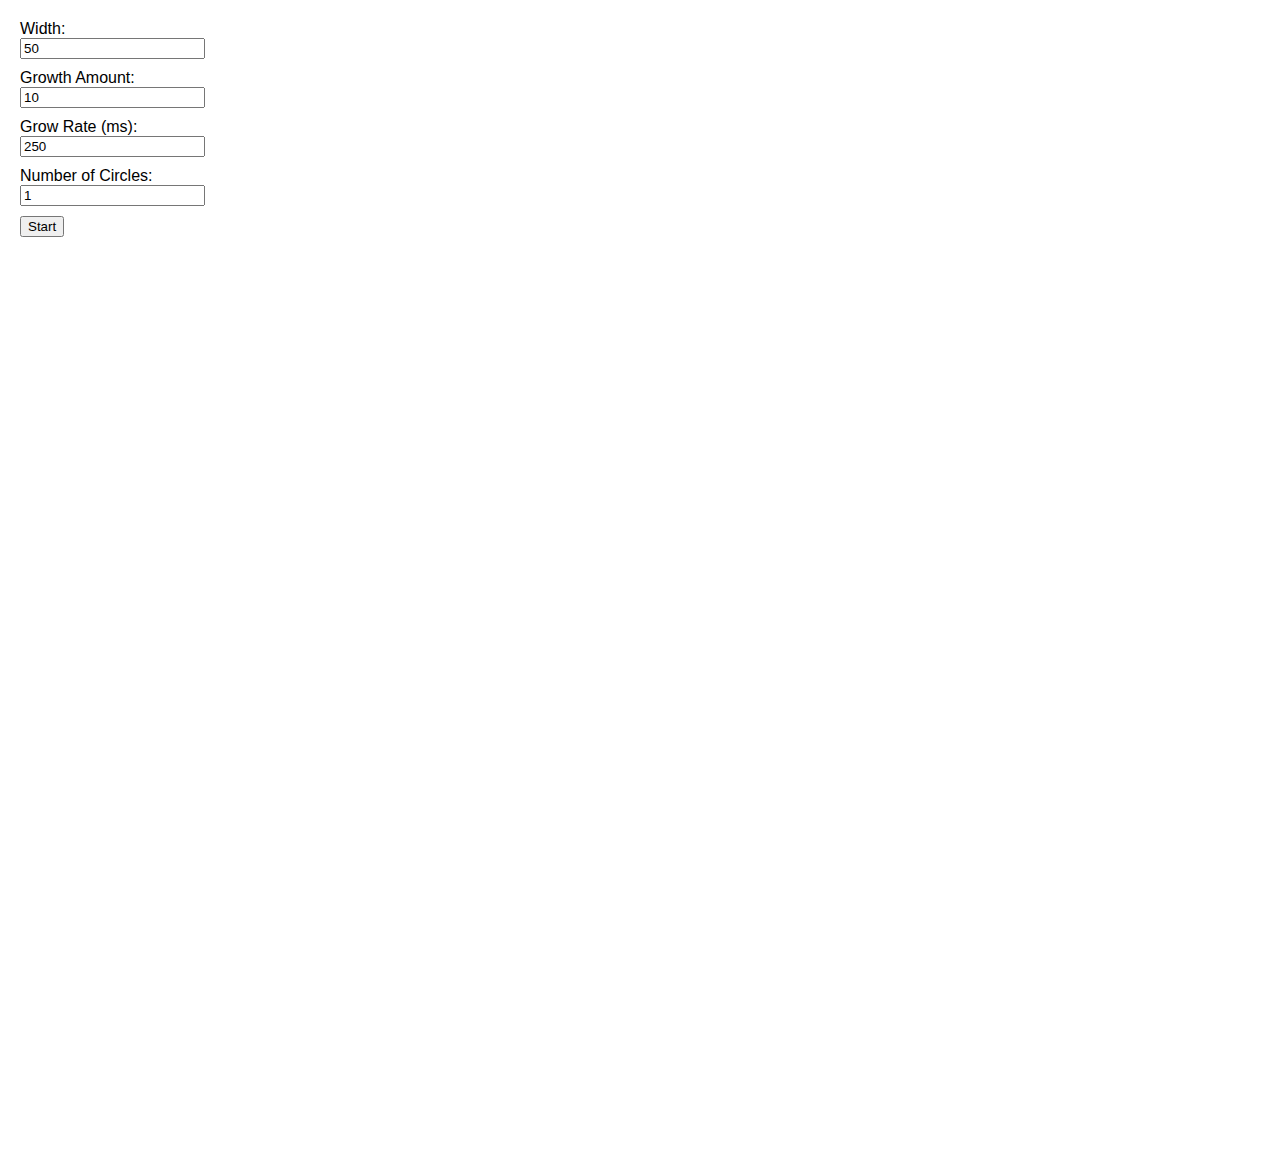
<file: public_html/lab10/index.html>
<!DOCTYPE html>
<html lang="en">
<head>
    <meta charset="UTF-8">
    <meta name="viewport" content="width=device-width, initial-scale=1.0">
    <title>Clean Screen Lab</title>
    <link rel="stylesheet" href="styles.css">
</head>
<body>
    <div>
        <label for="width">Width:</label>
        <input type="text" id="width" value="50">
    </div>
    <div>
        <label for="growth-amount">Growth Amount:</label>
        <input type="text" id="growth-amount" value="10">
    </div>
    <div>
        <label for="grow-rate">Grow Rate (ms):</label>
        <input type="text" id="grow-rate" value="250">
    </div>
    <div>
        <label for="num-circles">Number of Circles:</label>
        <input type="text" id="num-circles" value="1">
    </div>
    <button id="start">Start</button>

    <div id="circles-container"></div>

    <script src="../lab9/jquery.min.js"></script>
    <script src="index.js"></script>
</body>
</html>
</file>
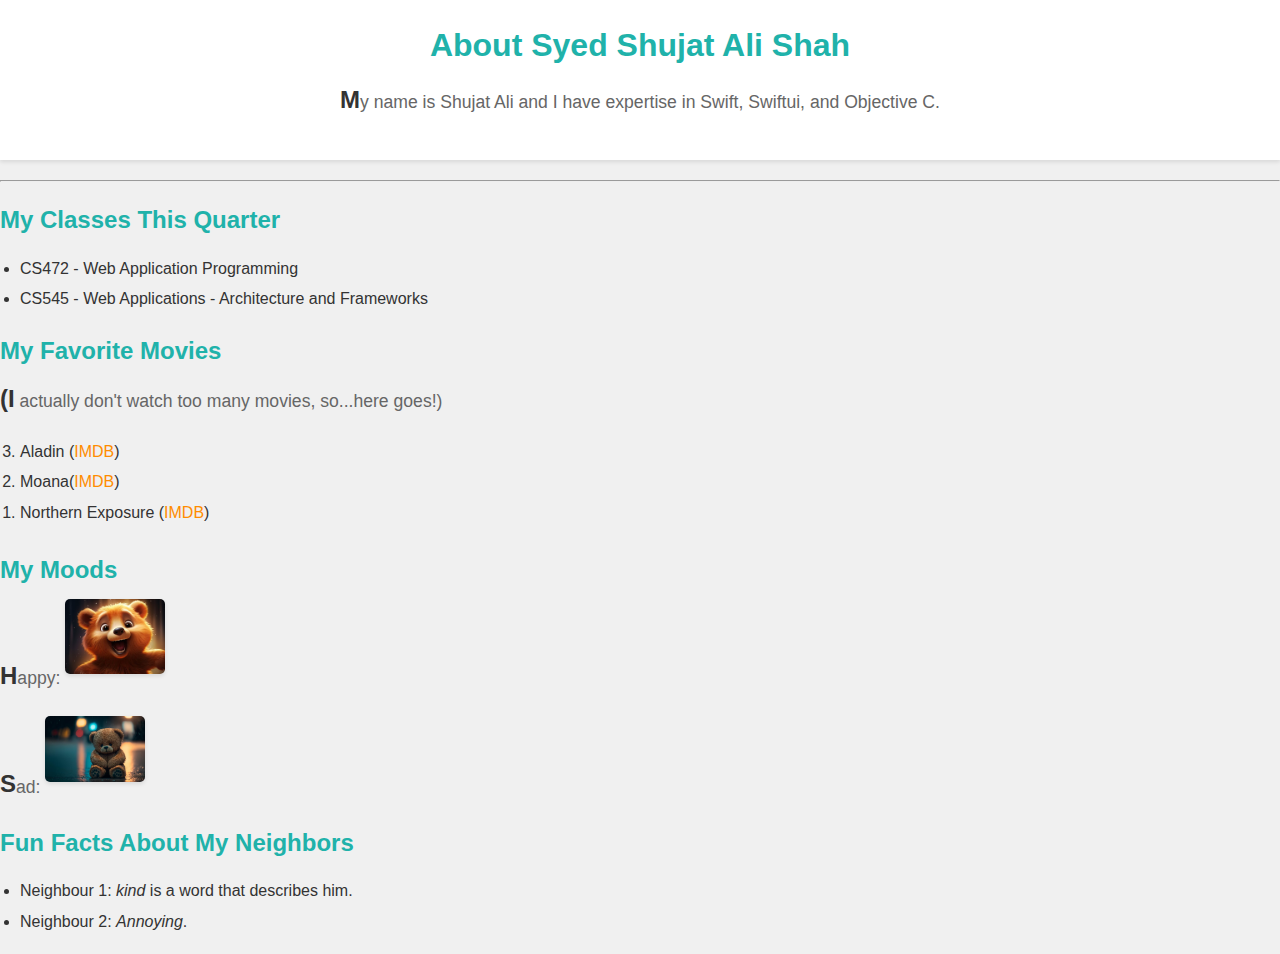
<file: lab2/aboutme.html>
<!DOCTYPE html>
<html lang="en">
<head>
    <meta charset="UTF-8">
    <meta name="viewport" content="width=device-width, initial-scale=1.0">
    <title>About Victoria Kirst</title>
    <link rel="stylesheet" href="aboutme.css">
</head>
<body>
    <header>
    <h1>About Syed Shujat Ali Shah</h1>
    <p>My name is Shujat Ali and I have expertise in <span class="highlight">Swift</span>, <span class="highlight">Swiftui</span>, and <span class="highlight">Objective C</span>.</p>
</header>
<hr>
    <div class="section">
        <h2>My Classes This Quarter</h2>
        <ul>
            <li>CS472 - Web Application Programming</li>
            <li>CS545 - Web Applications - Architecture and Frameworks</li>
        </ul>
    </div>

    <div class="section">
        <h2>My Favorite Movies</h2>
        <p>(I actually don't watch too many movies, so...here goes!)</p>
        <ol>
            <li>Northern Exposure (<a href="https://www.imdb.com/title/tt0098878/" target="_blank">IMDB</a>)</li>
            <li>Moana(<a href="https://www.imdb.com/title/tt3521164" target="_blank">IMDB</a>)</li>
            <li>Aladin (<a href="https://www.imdb.com/title/tt6139732" target="_blank">IMDB</a>)</li>
        </ol>
    </div>

    <div class="section moods">
        <h2>My Moods</h2>
        
        <p>Happy: <img src="../res/imgs/happy.jpg" alt="Happy"> </p>
        <p>Sad: <img src="../res/imgs/sad.avif" alt="Sad"></p>
    </div>

    <div class="section">
        <h2>Fun Facts About My Neighbors</h2>
        <ul>
            <li>Neighbour 1: <i>kind</i> is a word that describes him.</li>
            <li>Neighbour 2: <i>Annoying</i>.</li>
        </ul>
    </div>
</body>
</html>
</file>
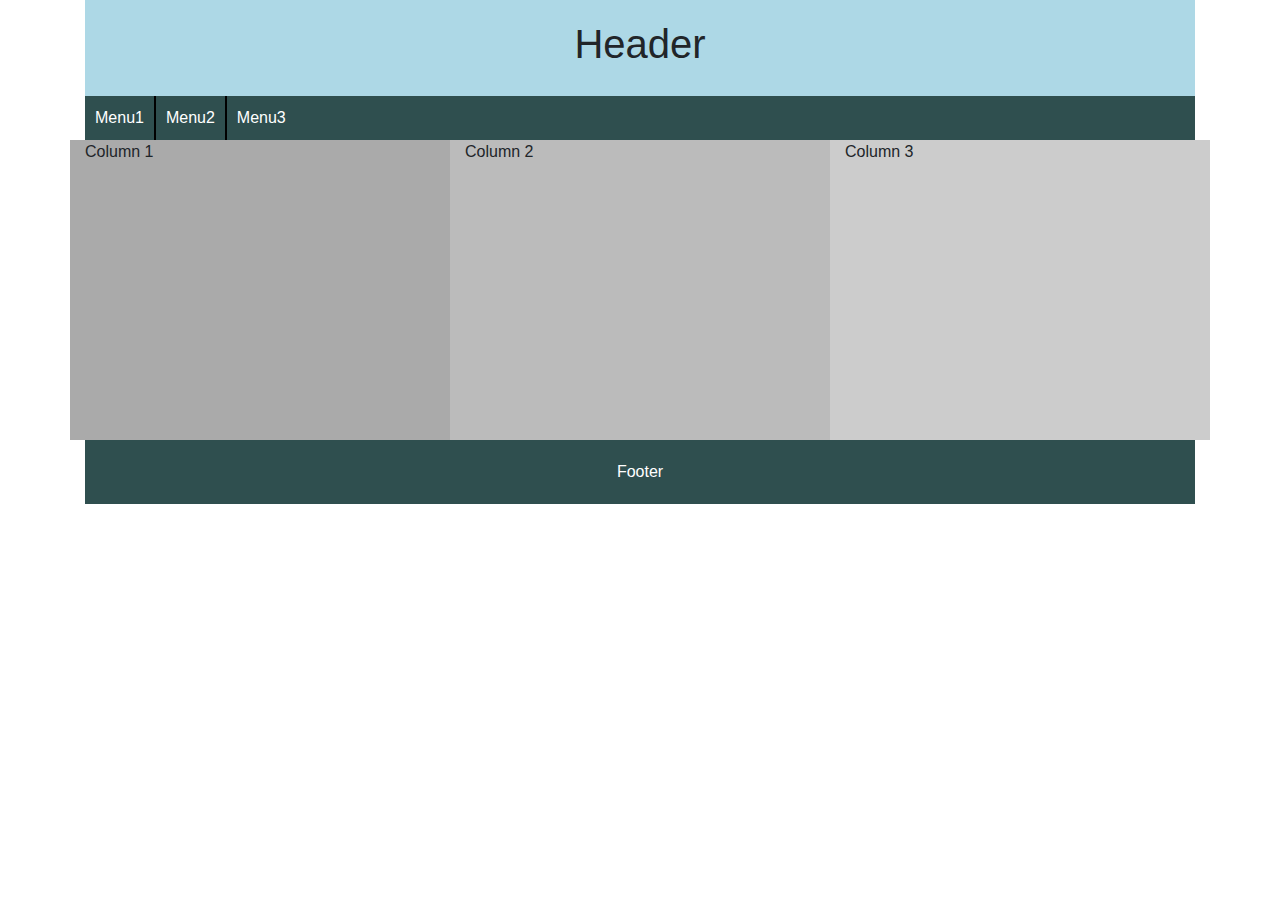
<file: public_html/lab4/bootstrap.html>
<!DOCTYPE html>
<html lang="en">
  <head>
    <meta charset="UTF-8" />
    <meta name="viewport" content="width=device-width, initial-scale=1.0" />
    <link
      rel="stylesheet"
      href="https://stackpath.bootstrapcdn.com/bootstrap/4.5.2/css/bootstrap.min.css"
    />
    <title>Responsive Layout</title>
    <style>
      body {
        margin: 0;
        font-family: Arial, sans-serif;
        padding: 0;
      }
      header {
        background-color: #add8e6;
        text-align: center;
        padding: 20px;
      }
      footer {
        background-color: #2f4f4f;
        text-align: center;
        padding: 20px;
        color: white;
      }
      .nav {
        background-color: #2f4f4f;
        overflow: hidden;
      }
      .menu {
        float: left;
        color: white;
        text-align: center;
        padding: 10px;
        border-right: 2px solid black;
      }
      .menu:last-child {
        border-right: none;
      }
      .column1 {
        background-color: #aaa;
      }
      .column2 {
        background-color: #bbb;
      }
      .column3 {
        background-color: #ccc;
      }
      .column {
        height: 300px;
      }
    </style>
  </head>
  <body>
    <div class="container">
      <header class="text-center">
        <h1>Header</h1>
      </header>
      <nav class="nav">
        <div class="menu">Menu1</div>
        <div class="menu">Menu2</div>
        <div class="menu">Menu3</div>
      </nav>
      <div class="content row">
        <div class="column col-sm-4 col-12 order-1 order-sm-1 column1">Column 1</div>
        <div class="column col-sm-4 col-12 order-3 order-sm-2 column2">Column 2</div>
        <div class="column col-sm-4 col-12 order-2 order-sm-3 column3">Column 3</div>
      </div>  
      <footer class="text-center">Footer</footer>
    </div>
    <script src="https://code.jquery.com/jquery-3.5.1.slim.min.js"></script>
    <script src="https://cdn.jsdelivr.net/npm/@popperjs/core@2.9.2/dist/umd/popper.min.js"></script>
    <script src="https://stackpath.bootstrapcdn.com/bootstrap/4.5.2/js/bootstrap.min.js"></script>
  </body>
</html>
</file>
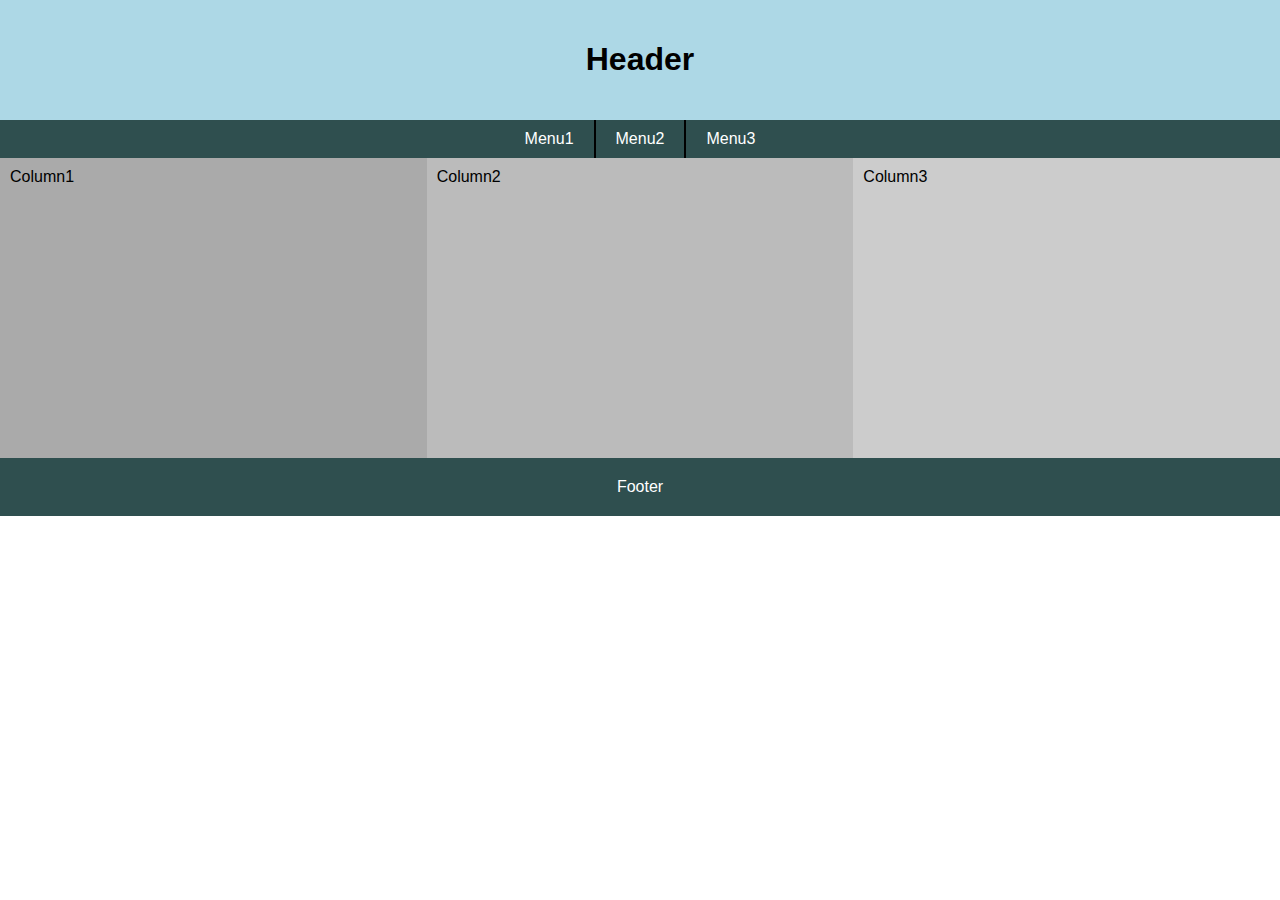
<file: public_html/lab4/flexbox.html>
<!DOCTYPE html>
<html lang="en">
  <head>
    <meta charset="UTF-8" />
    <meta name="viewport" content="width=device-width, initial-scale=1.0" />
    <title>Responsive Layout</title>
    <style>
      body {
        margin: 0;
        font-family: Arial, sans-serif;
        padding: 0;
      }
      header {
        background-color: #add8e6;
        text-align: center;
        padding: 20px;
      }
      footer {
        background-color: #2f4f4f;
        text-align: center;
        padding: 20px;
        color: white;
      }
      nav {
        background-color: #2f4f4f;
        display: flex;
        justify-content: center;
      }
      .menu {
        color: white;
        text-align: center;
        padding: 10px 20px;
        border-right: 2px solid black;
      }
      .menu:last-child {
        border-right: none;
      }
      .content {
        display: flex;
        flex-wrap: wrap;
      }
      .column {
        flex: 1;
        height: 300px;
        padding: 10px;
        box-sizing: border-box;
      }
      .column1 {
        background-color: #aaa;
      }
      .column2 {
        background-color: #bbb;
      }
      .column3 {
        background-color: #ccc;
      }
      @media (max-width: 600px) {
        .column {
          flex: 100%;
        }
        .column2 {
          order: -1;
        }
      }
    </style>
  </head>
  <body>
    <header><h1>Header</h1></header>
    <nav>
      <div class="menu">Menu1</div>
      <div class="menu">Menu2</div>
      <div class="menu">Menu3</div>
    </nav>
    <div class="content">
      <div class="column column1">Column1</div>
      <div class="column column2">Column2</div>
      <div class="column column3">Column3</div>
    </div>
    <footer>Footer</footer>
  </body>
</html>
</file>
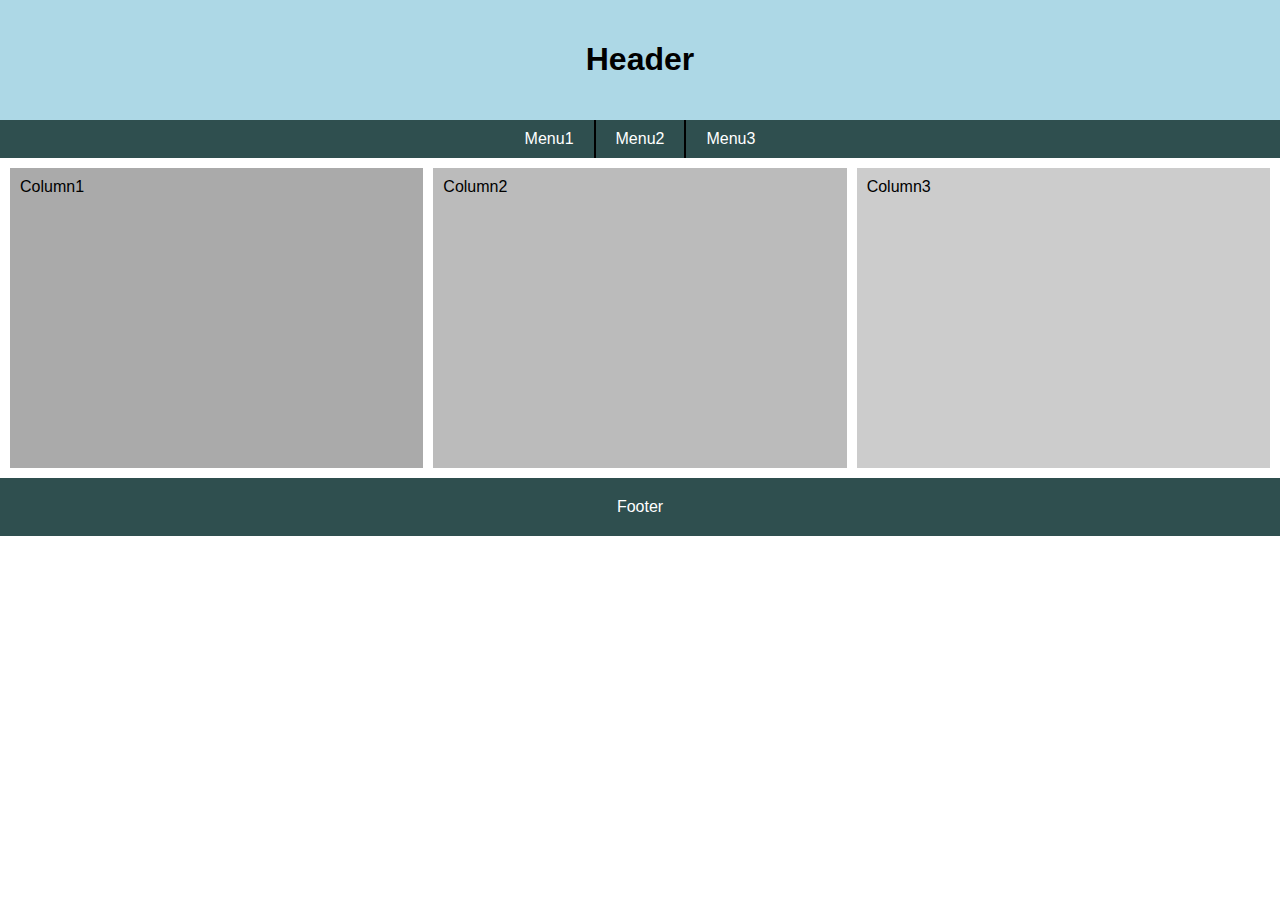
<file: public_html/lab4/grid.html>
<!DOCTYPE html>
<html lang="en">
  <head>
    <meta charset="UTF-8" />
    <meta name="viewport" content="width=device-width, initial-scale=1.0" />
    <title>Responsive Layout</title>
    <style>
      body {
        margin: 0;
        font-family: Arial, sans-serif;
        padding: 0;
      }
      header {
        background-color: #add8e6;
        text-align: center;
        padding: 20px;
      }
      footer {
        background-color: #2f4f4f;
        text-align: center;
        padding: 20px;
        color: white;
      }
      nav {
        background-color: #2f4f4f;
        display: flex;
        justify-content: center;
      }
      .menu {
        color: white;
        text-align: center;
        padding: 10px 20px;
        border-right: 2px solid black;
      }
      .menu:last-child {
        border-right: none;
      }
      .content {
        background-color: white;
        display: grid;
        grid-template-columns: repeat(3, 1fr);
        gap: 10px;
        padding: 10px;
      }
      .column {
        height: 300px;
        padding: 10px;
        box-sizing: border-box;
      }
      .column1 {
        background-color: #aaa;
      }
      .column2 {
        background-color: #bbb;
      }
      .column3 {
        background-color: #ccc;
      }
      @media (max-width: 600px) {
        .content {
          grid-template-columns: 1fr 1fr;
        }
        .column1 {
          grid-column: 1;
        }
        .column2 {
          grid-column: 1 / -1;
        }
        .column3 {
          grid-column: 2;
        }
      }
    </style>
  </head>
  <body>
    <header><h1>Header</h1></header>
    <nav>
      <div class="menu">Menu1</div>
      <div class="menu">Menu2</div>
      <div class="menu">Menu3</div>
    </nav>
    <div class="content">
      <div class="column column1">Column1</div>
      <div class="column column2">Column2</div>
      <div class="column column3">Column3</div>
    </div>
    <footer>Footer</footer>
  </body>
</html>
</file>
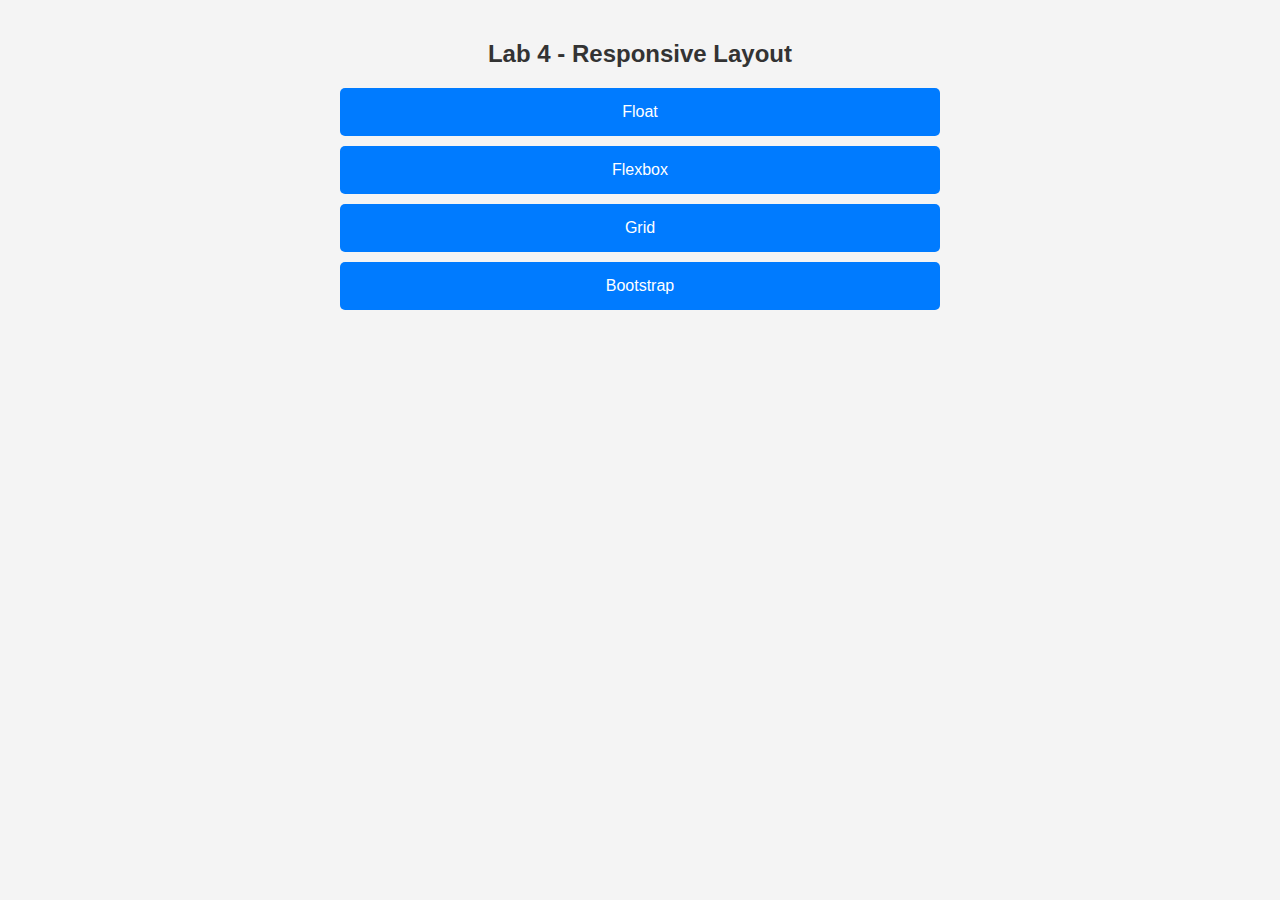
<file: public_html/lab4/lab4.html>
<!DOCTYPE html>
<html lang="en">
  <head>
    <meta charset="UTF-8" />
    <meta name="viewport" content="width=device-width, initial-scale=1.0" />
    <title>Lab 4 - Responsive Layout</title>
    <style>
      body {
        margin: 0;
        font-family: Arial, sans-serif;
        padding: 20px;
        background-color: #f4f4f4;
      }
      h2 {
        text-align: center;
        color: #333;
      }
      ul {
        list-style-type: none;
        padding: 0;
        max-width: 600px;
        margin: 0 auto;
      }
      li {
        margin: 10px 0;
      }
      a {
        display: block;
        padding: 15px;
        text-decoration: none;
        background-color: #007bff;
        color: white;
        text-align: center;
        border-radius: 5px;
        transition: background-color 0.3s;
      }
      a:hover {
        background-color: #0056b3;
      }
      @media (max-width: 600px) {
        body {
          padding: 10px;
        }
        a {
          padding: 10px;
        }
      }
    </style>
  </head>
  <body>
    <h2>Lab 4 - Responsive Layout</h2>
    <ul>
      <li><a href="./floats.html">Float</a></li>
      <li><a href="./flexbox.html">Flexbox</a></li>
      <li><a href="./grid.html">Grid</a></li>
      <li><a href="./bootstrap.html">Bootstrap</a></li>
    </ul>
  </body>
</html>
</file>
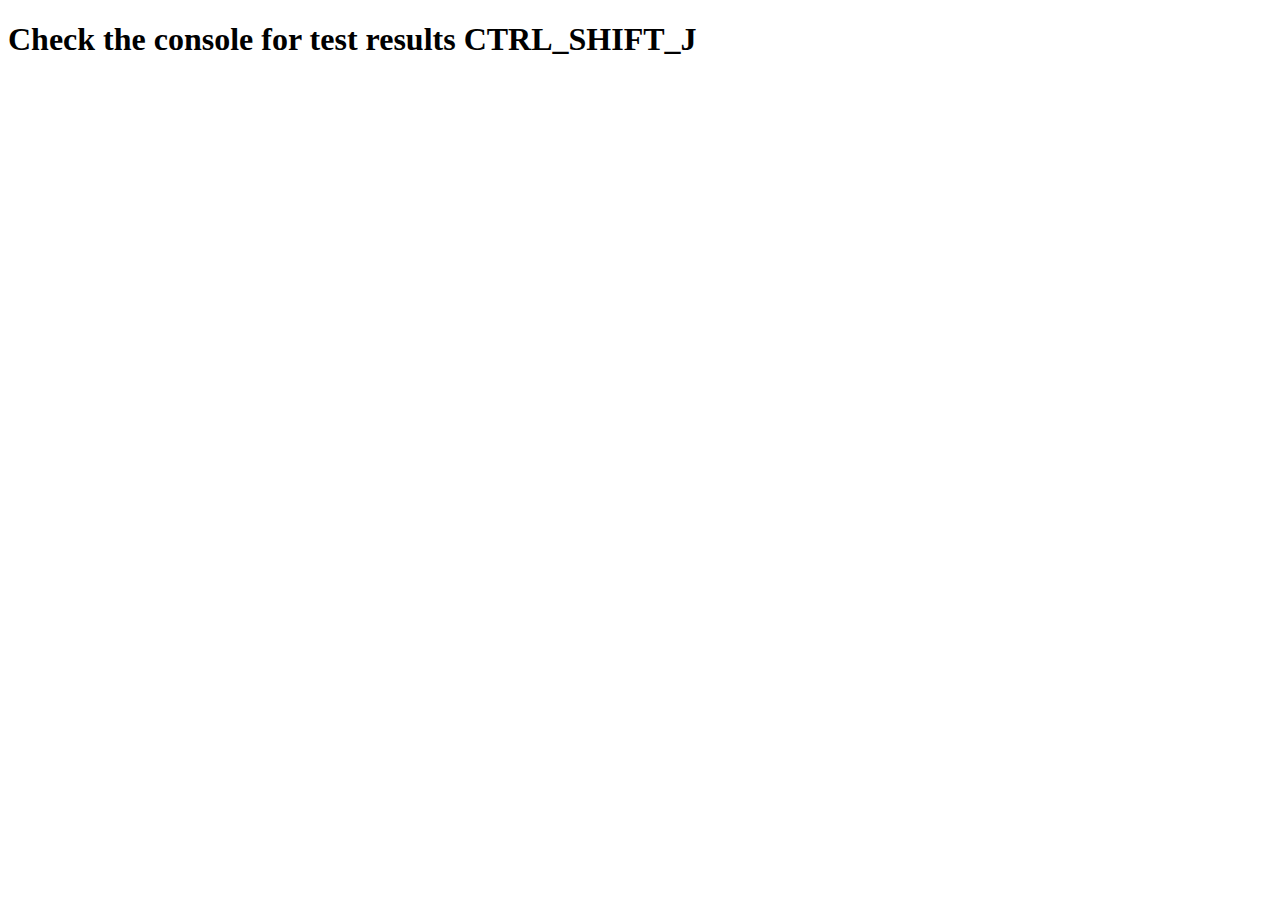
<file: public_html/lab5/lab5.html>
<!DOCTYPE html>
<html lang="en">
<head>
    <meta charset="UTF-8">
    <title>JavaScript Functions and Tests</title>
</head>
<body>
    <h1>Check the console for test results CTRL_SHIFT_J</h1>
    <script src="lab5.js"></script>
</body>
</html>
</file>
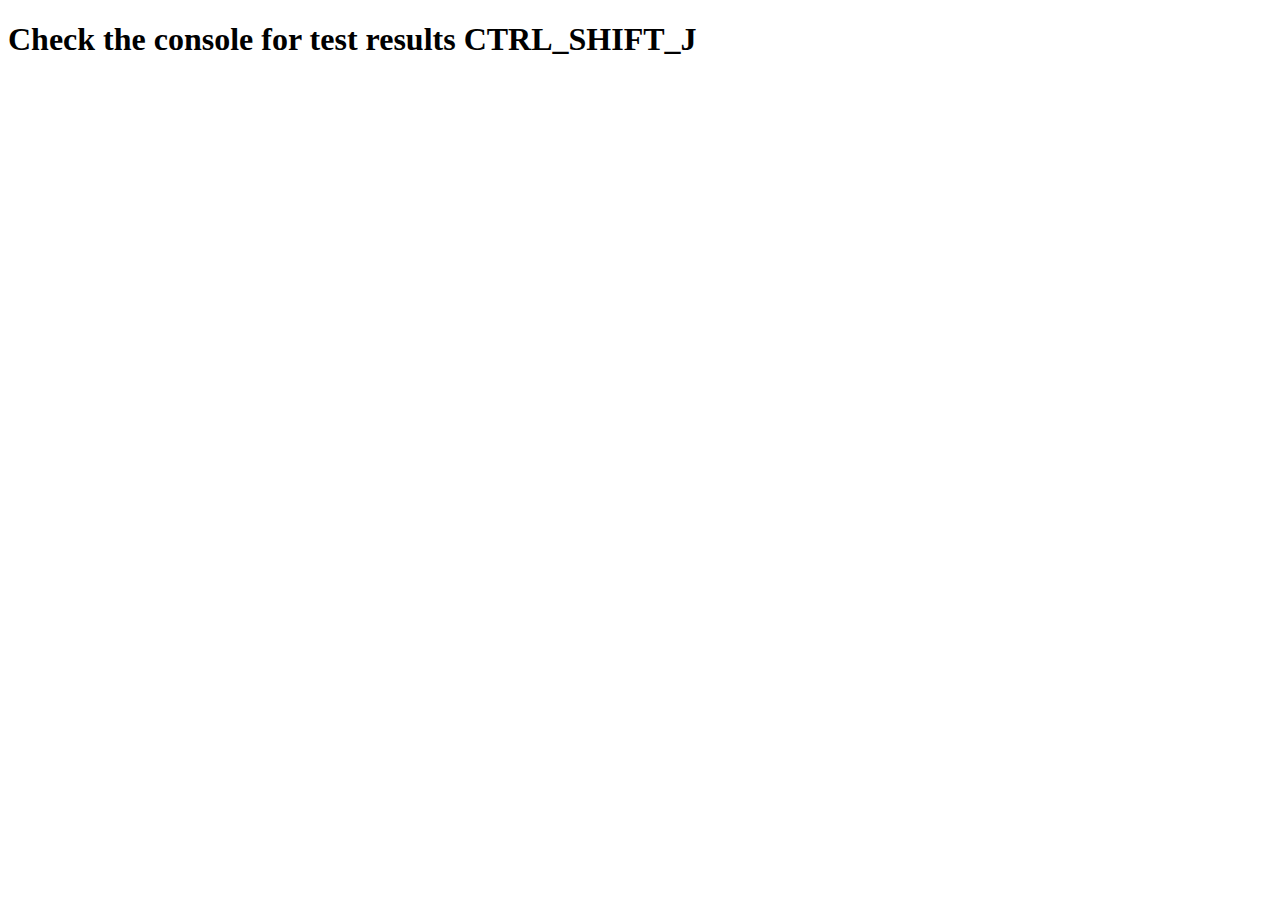
<file: public_html/lab6/lab6.html>
<!DOCTYPE html>
<html lang="en">
<head>
    <meta charset="UTF-8">
    <title>Lab: 6 Scope and Encapsulation</title>
</head>
<body>
    <h1>Check the console for test results CTRL_SHIFT_J</h1>
    <script src="lab6.js"></script>
</body>
</html>
</file>
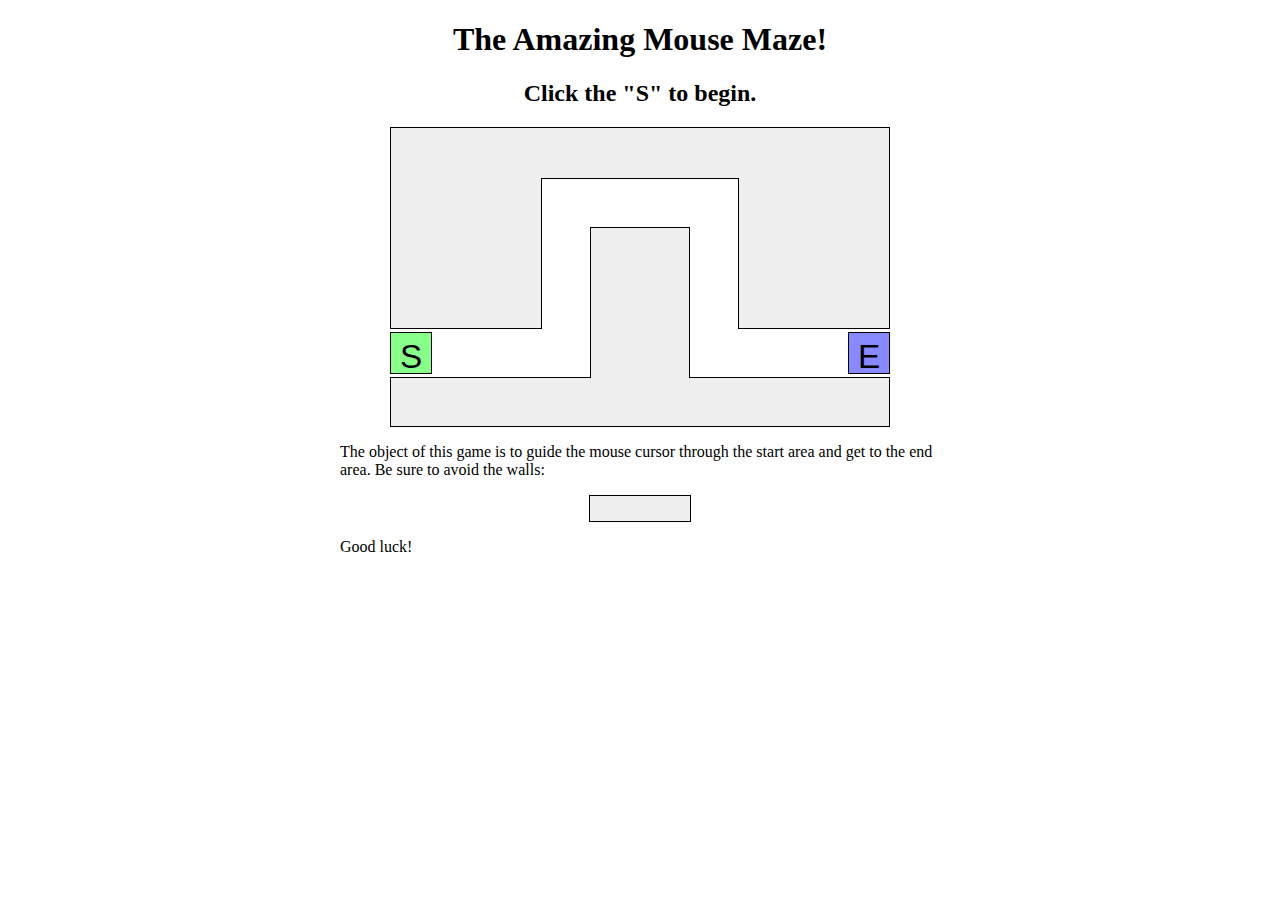
<file: public_html/lab8/maze.html>
<!DOCTYPE html>
<html>
	<!--
	CSE 190 M Lab 7 HTML file
	You should download this file for your lab, but you should not edit its contents.
	-->

	<head>
		<title>Maze!</title>
		
		<!-- provided files; do not modify -->
		<link href="maze.css" type="text/css" rel="stylesheet" />
		<script src="https://ajax.googleapis.com/ajax/libs/jquery/1.7.2/jquery.min.js" type="text/javascript"></script>
		
		<!-- your code -->
		<script src="maze.js" type="text/javascript"></script>
	</head>

	<body>
		<h1>The Amazing Mouse Maze!</h1>
		<h2 id="status">Click the "S" to begin.</h2>
		
		<!-- This part of the page represents the maze -->
		<div id="maze">
			<div id="start">S</div>
			<div class="boundary" id="boundary1"></div>
			<div class="boundary"></div>
			<div class="boundary"></div>
			<div class="boundary"></div>
			<div class="boundary"></div>
			<div id="end">E</div>
		</div>
		
		<p>
			The object of this game is to guide the mouse cursor through the start area and get to the end area.  Be sure to avoid the walls:
		</p>
		
		<div class="boundary example"></div>
		
		<p>
			Good luck!
		</p>
	</body>
</html>
</file>
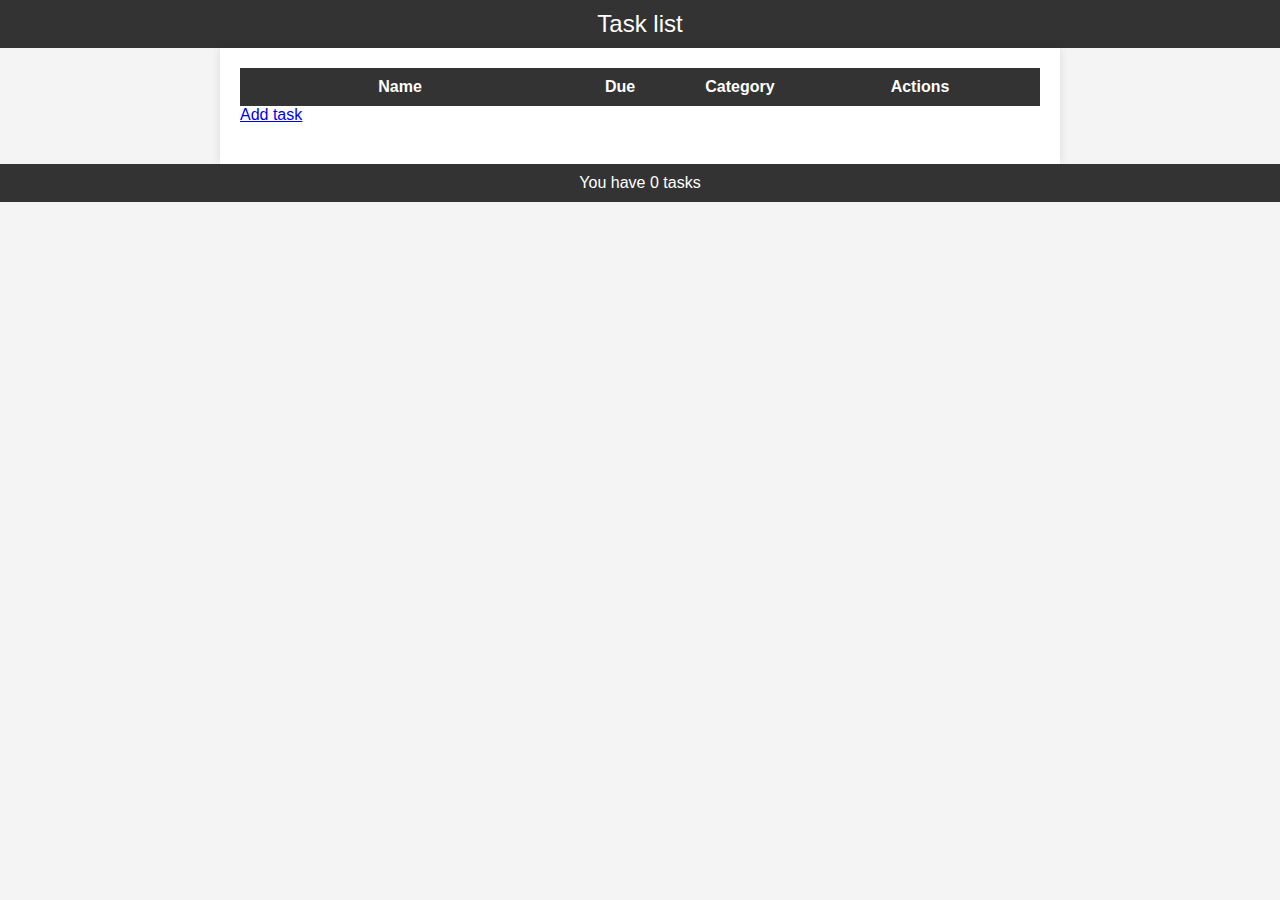
<file: public_html/lab9/tasks.html>
<!DOCTYPE html>
<html lang="en">

<head>
    <meta charset="utf-8">
    <title>Task list</title>
    <link href="tasks.css" type="text/css" rel="stylesheet" />
    <script src="jquery.min.js"></script>
    <script src="jquery.tmpl.js"></script>
    <script src="tasks.js" ></script>
</head>

<body>
    <header>
        <span>Task list</span>
    </header>
    <main>
        <section id="taskCreation" class="not">
            <form id="taskForm">
                <div>
                    <label>Task</label>
                    <input type="text" required="required" name="task" class="large" placeholder="Breakfast at Tiffanys" />
                </div>
                <div>
                    <label>Required by</label>
                    <input type="date" required="required" name="requiredBy" />
                </div>
                <div>
                    <label>Category</label>
                    <select name="category">
                        <option value="Personal">Personal</option>
                        <option value="Work">Work</option>
                    </select>
                </div>
                <nav>
                    <a href="#" id="saveTask">Save task</a>
                    <a href="#" id="clearTask">Clear task</a>
                    <a href="#" id="printTask">Print object to console</a>
                    <a href="#" id="loadTask">Load object into console</a>
                </nav>
                <input type="hidden" name="editIndex" id="editIndex" value="">
            </form>
        </section>
        <section>
            <table id="tblTasks">
                <colgroup>
                    <col width="40%">
                    <col width="15%">
                    <col width="15%">
                    <col width="30%">
                </colgroup>
                <thead>
                    <tr>
                        <th>Name</th>
                        <th>Due</th>
                        <th>Category</th>
                        <th>Actions</th>
                    </tr>
                </thead>
                <tbody>
                </tbody>
            </table>
            <nav>
                <a href="#" id="btnAddTask">Add task</a>
            </nav>
        </section>
    </main>
    <footer>You have <span id="taskCount">0</span> tasks</footer>
    <script id="taskRow" type="text/x-jQuery-tmpl">
        <tr>
            <td>${task}</td>
            <td><time datetime="${requiredBy}">${requiredBy}</time></td>
            <td>${category}</td>
            <td>
                <nav>
                    <a href="#" class="editRow">Edit</a>
                    <a href="#" class="completeRow">Complete</a>
                    <a href="#" class="deleteRow">Delete</a>
                </nav>
            </td>
        </tr>
    </script>
</body>

</html>
</file>
<file: public_html/lab10/styles.css>
body {
    font-family: Arial, sans-serif;
    margin: 20px;
}

label {
    margin-right: 10px;
}

input {
    margin-bottom: 10px;
    display: block;
}

#circles-container {
    position: relative;
    width: 100vw;
    height: 100vh;
}

.circle {
    position: absolute;
    border-radius: 50%;
    cursor: pointer;
}
</file>
<file: lab2/aboutme.css>
body {
    background-color: #f0f0f0;
    font-family: 'Verdana', sans-serif;
    margin: 0;
    padding: 0;
    line-height: 1.6;
    color: #333;
  }
  
  header {
    background-color: #fff;
    padding: 20px;
    box-shadow: 0 2px 4px rgba(0, 0, 0, 0.1);
    margin-bottom: 20px;
    text-align: center;
  }
  
  h1 {
    color: #20b2aa;
    margin: 0;
  }
  
  p {
    margin: 10px 0 20px;
    color: #666;
    font-size: 1.1rem;
  }
  

  section {
    max-width: 800px;
    margin: 0 auto;
    padding: 20px;
    background-color: #fff;
    border-radius: 8px;
    box-shadow: 0 2px 4px rgba(0, 0, 0, 0.1);
  }
  
  article {
    margin-bottom: 20px;
  }
  
  h2 {
    color: #20b2aa;
    margin-bottom: 10px;
  }
  
  ul, ol {
    padding-left: 20px;
    margin-bottom: 20px;
  }
  
  li {
    margin-bottom: 5px;
  }
  

  a {
    color: #ff8c00;
    text-decoration: none;
  }
  
  a:hover {
    text-decoration: underline;
  }
  

  dl {
    margin-left: 20px;
  }
  
  dt {
    color: #8b4513;
    font-weight: bold;
  }
  
  dd {
    font-style: italic;
    margin-bottom: 10px;
  }
  

  ol {
    display: flex;
    flex-direction: column-reverse;
  }
  
  
  img {
    width: 100px;
    height: auto;
    border-radius: 5px;
    box-shadow: 0 2px 4px rgba(0, 0, 0, 0.1);
    margin: 0 10px 10px 0;
  }
  
  
  footer {
    text-align: center;
    padding: 20px;
    background-color: #fff;
    box-shadow: 0 -2px 4px rgba(0, 0, 0, 0.1);
    margin-top: 20px;
  }
  
  footer img {
    width: 50px;
    height: auto;
    margin: 0 10px;
  }
  
  p::first-letter {
    font-size: 1.5rem;
    font-weight: bold;
    color: #333;
  }
</file>
<file: public_html/lab8/maze.css>
/*
CSE 190 M Lab 6 CSS file
You don't need to download or edit this file.
*/

h1, h2 {
	text-align: center;
}

p {
	width: 600px;
	margin: 1em auto;
}

#maze {
	margin: auto;
	position: relative;
	height: 300px;
	width: 500px;
}

#start, #end {
	position: absolute;
	top: 205px;
	height: 30px;
	width: 30px;
	border: 1px solid black;
	padding: 5px;
	cursor: default;
	
	font-family: "Helvetica", "Arial", sans-serif;
	font-size: 25pt;
	text-align: center;
}

#maze #start {
	background-color: #88ff88;
	left: 0;
}

#maze #end {
	background-color: #8888ff;
	right: 0;
}

div.boundary {
	background-color: #eeeeee;
	border: 1px solid black;
}

div.boundary.example {
	margin: auto;
	width: 100px;
	height: 25px;
}

div.youlose {
	background-color: #ff8888;
}

/*
Hack hack hack; these are CSS "sibling selectors" for selecting
neighboring elements.  Necessary to avoid giving ids to the boundary divs
*/

#maze div.boundary {
	position: absolute;
	
	top: 0;
	left: 0;
	height: 200px;
	width: 150px;
	z-index: 1;
}

#maze div.boundary + div.boundary {
	border-left: none;
	border-right: none;
	z-index: 2;
	
	left: 151px;
	height: 50px;
	width: 198px;
}

#maze div.boundary + div.boundary + div.boundary {
	border-left: 1px black solid;
	border-right: 1px black solid;
	z-index: 1;
	
	left: 348px;
	height: 200px;
	width: 150px;
}

#maze div.boundary + div.boundary + div.boundary + div.boundary {
	border: 1px black solid;
	
	top: 250px;
	left: 0;
	height: 48px;
	width: 498px;
}

#maze div.boundary + div.boundary + div.boundary + div.boundary + div.boundary {
	border-bottom: none;
	
	top: 100px;
	left: 200px;
	height: 150px;
	width: 98px;
}
</file>
<file: public_html/lab9/tasks.css>
body {
    font-family: Arial, sans-serif;
    margin: 0;
    padding: 0;
    background-color: #f4f4f4;
}

header {
    background-color: #333;
    color: white;
    padding: 10px 0;
    text-align: center;
    font-size: 24px;
}

main {
    padding: 20px;
    max-width: 800px;
    margin: 0 auto;
    background-color: white;
    box-shadow: 0 0 10px rgba(0, 0, 0, 0.1);
}

section {
    margin-bottom: 20px;
}

#taskCreation.not {
    display: none;
}

form {
    display: flex;
    flex-direction: column;
    gap: 10px;
}

form div {
    display: flex;
    flex-direction: column;
}

form label {
    font-weight: bold;
    margin-bottom: 5px;
}

form input,
form select {
    padding: 10px;
    font-size: 16px;
    border: 1px solid #ccc;
    border-radius: 5px;
}

form nav {
    display: flex;
    justify-content: space-between;
}

form nav a {
    text-decoration: none;
    background-color: #28a745;
    color: white;
    padding: 10px 20px;
    border-radius: 5px;
    transition: background-color 0.3s;
}

form nav a:hover {
    background-color: #218838;
}

form nav a:last-child {
    background-color: #dc3545;
}

form nav a:last-child:hover {
    background-color: #c82333;
}

table {
    width: 100%;
    border-collapse: collapse;
}

thead {
    background-color: #333;
    color: white;
}

thead th {
    padding: 10px;
}

tbody tr {
    border-bottom: 1px solid #ccc;
}

tbody tr.even {
    background-color: #f9f9f9;
}

tbody td {
    padding: 10px;
}

tbody tr:hover {
    background-color: #f1f1f1;
    cursor: pointer;
}

.rowHighlight {
    background-color: #ffc107 !important;
}

footer {
    text-align: center;
    padding: 10px;
    background-color: #333;
    color: white;
}

.completed {
    text-decoration: line-through;
    color: #888;
}
</file>
